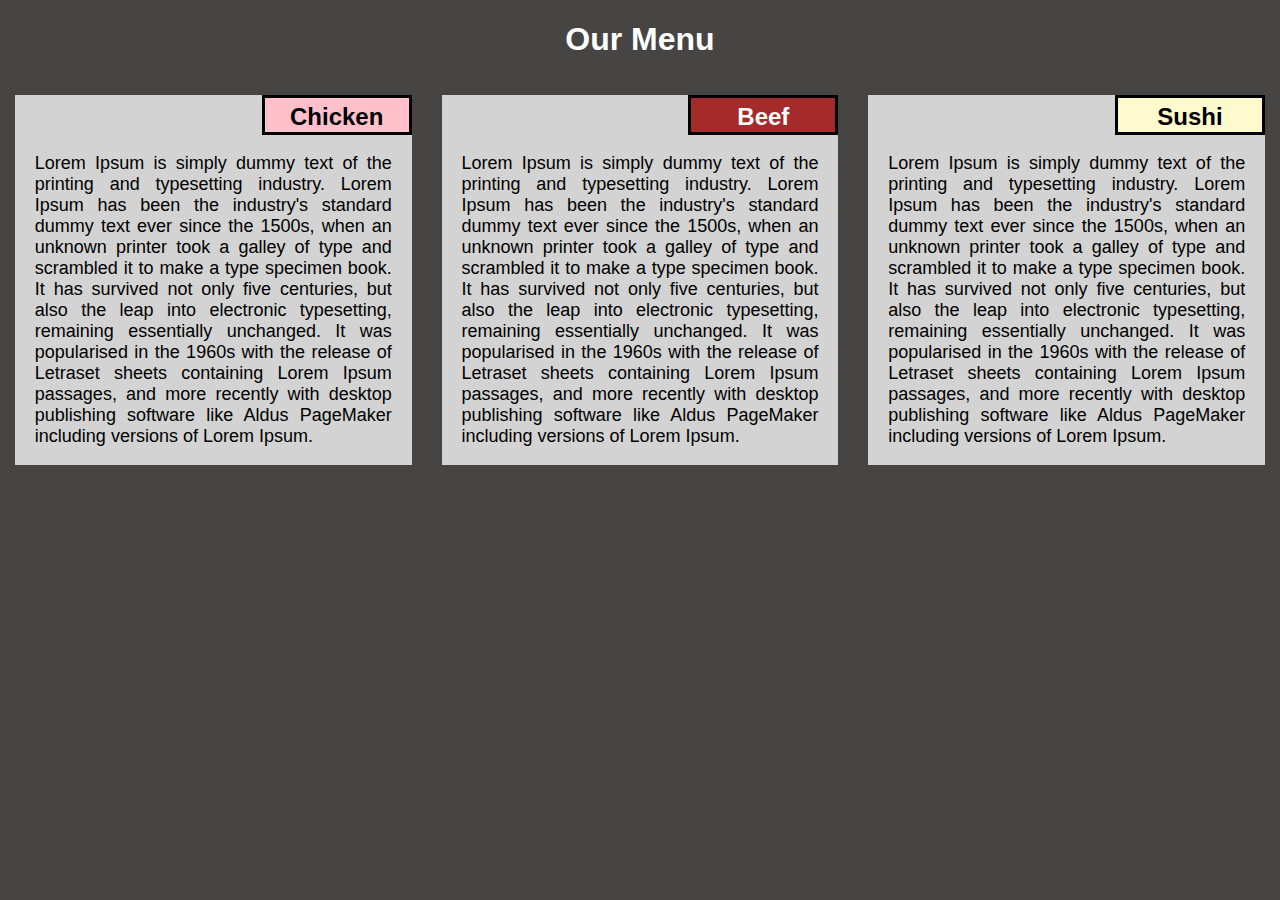
<file: week1/mod2-sol/index.html>
<!DOCTYPE html>
<html lang="en">
<head>
    <meta charset="UTF-8">
    <meta name="viewport" content="width=device-width, initial-scale=1.0">
    <link rel="stylesheet" href="css/style.css">
    <title>Assignment Solution for Module 2</title>
</head>
<body>
    <h1>Our Menu</h1>
    <div class="flex-container">

        <div class="flex-item-left">
            <h2 id="head-1">Chicken</h2>
            <p>Lorem Ipsum is simply dummy text of the printing and typesetting industry. Lorem Ipsum has been the industry's standard dummy text ever since the 1500s, when an unknown printer took a galley of type and scrambled it to make a type specimen book. It has survived not only five centuries, but also the leap into electronic typesetting, remaining essentially unchanged. It was popularised in the 1960s with the release of Letraset sheets containing Lorem Ipsum passages, and more recently with desktop publishing software like Aldus PageMaker including versions of Lorem Ipsum.</p>
        </div>

        <div class="flex-item-mid">
            <h2 id="head-2">Beef</h2>
            <p>Lorem Ipsum is simply dummy text of the printing and typesetting industry. Lorem Ipsum has been the industry's standard dummy text ever since the 1500s, when an unknown printer took a galley of type and scrambled it to make a type specimen book. It has survived not only five centuries, but also the leap into electronic typesetting, remaining essentially unchanged. It was popularised in the 1960s with the release of Letraset sheets containing Lorem Ipsum passages, and more recently with desktop publishing software like Aldus PageMaker including versions of Lorem Ipsum.</p>
        </div>

        <div class="flex-item-right">
            <h2 id="head-3">Sushi</h2>
            <p>Lorem Ipsum is simply dummy text of the printing and typesetting industry. Lorem Ipsum has been the industry's standard dummy text ever since the 1500s, when an unknown printer took a galley of type and scrambled it to make a type specimen book. It has survived not only five centuries, but also the leap into electronic typesetting, remaining essentially unchanged. It was popularised in the 1960s with the release of Letraset sheets containing Lorem Ipsum passages, and more recently with desktop publishing software like Aldus PageMaker including versions of Lorem Ipsum.</p>
        </div>
    </div>
</body>
</html>
</file>
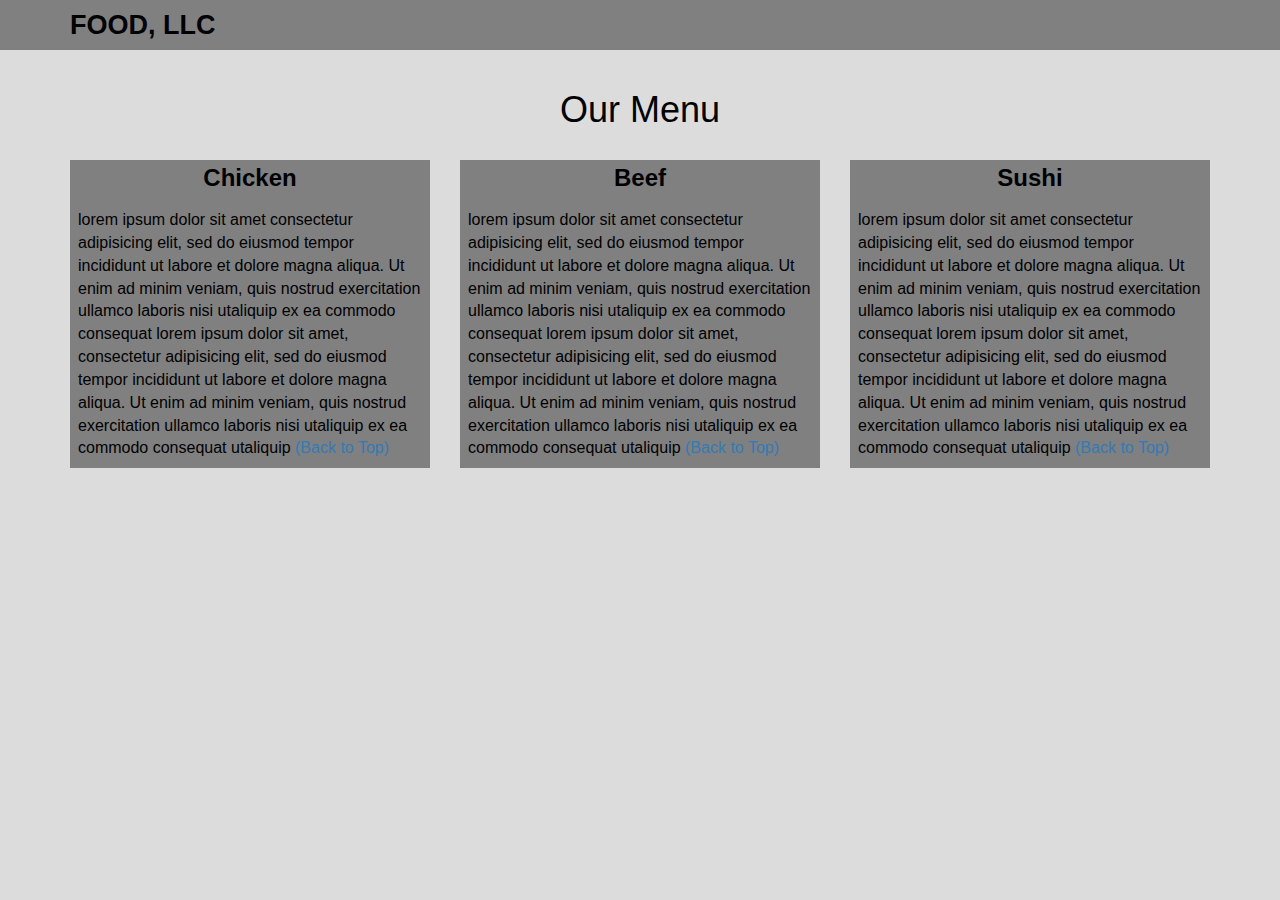
<file: week1/mod3-sol/index.html>
<!DOCTYPE html>
<html lang="en">
<head>
    <meta charset="UTF-8">
    <meta http-equiv="X-UA-Compatible" content="IE=edge">
    <meta name="viewport" content="width=device-width, initial-scale=1.0">
    <link rel="stylesheet" href="https://maxcdn.bootstrapcdn.com/bootstrap/3.3.7/css/bootstrap.min.css">
    <script src="https://ajax.googleapis.com/ajax/libs/jquery/3.3.1/jquery.min.js"></script>
    <script src="https://maxcdn.bootstrapcdn.com/bootstrap/3.3.7/js/bootstrap.min.js"></script>
    <link rel="stylesheet" href="css/style.css">
    <title>Module 3 Solution</title>
</head>
<body>
    <header>
        <nav id="header-nav" class="navbar navbar-default">
            <div class="container">
                <div class="navbar-header">
                    <div class="navbar-brand">
                        <h1>Food, LLC</h1>
                    </div>
                <button type="button" class="navbar-toggle collapsed" data-toggle="collapse" data-target="#collapsable-nav" aria-expanded="false">
                    <span class="sr-only">Toggle Navigation</span>
                    <span class="icon-bar"></span>
                    <span class="icon-bar"></span>
                    <span class="icon-bar"></span>
                </button>
                </div>
                <div id="collapsable-nav" class="collapse navbar-collapse">
                    <ul id="nav-list" class="nav navbar-nav">
                        <li class="hidden-lg hidden-md hidden-sm"><a href="#">Chicken</a></li>
                        <li class="hidden-lg hidden-md hidden-sm"><a href="#">Beef</a></li>
                        <li class="hidden-lg hidden-md hidden-sm"><a href="#">Sushi</a></li>
                    </ul>
                </div>
            </div>
        </nav>
    </header>

    <div id="main-content" class="container">
        <h1 class="text-center">Our Menu</h1>
        <div id="menu-items" class="row">
            <div class="col-lg-4 col-md-4 col-sm-6 col-xs-12">
                <div id="chicken-tile" class="menu-item">
                    <h3 class="text-center">Chicken</h3>
                    <p class="menu-item-content">lorem ipsum dolor sit amet consectetur adipisicing elit, sed do eiusmod
                        tempor incididunt ut labore et dolore magna aliqua. Ut enim ad minim veniam, quis nostrud
                        exercitation ullamco laboris nisi utaliquip ex ea commodo consequat
                        lorem ipsum dolor sit amet, consectetur adipisicing elit, sed do eiusmod
                        tempor incididunt ut labore et dolore magna aliqua. Ut enim ad minim veniam, quis nostrud
                        exercitation ullamco laboris nisi utaliquip ex ea commodo consequat utaliquip
                        <a href="#top">(Back to Top)</a></p>
                </div>
            </div>

            <div class="col-lg-4 col-md-4 col-sm-6 col-xs-12">
                <div id="beef-tile" class="menu-item">
                    <h3 class="text-center">Beef</h3>
                    <p class="menu-item-content">lorem ipsum dolor sit amet consectetur adipisicing elit, sed do eiusmod
                        tempor incididunt ut labore et dolore magna aliqua. Ut enim ad minim veniam, quis nostrud
                        exercitation ullamco laboris nisi utaliquip ex ea commodo consequat
                        lorem ipsum dolor sit amet, consectetur adipisicing elit, sed do eiusmod
                        tempor incididunt ut labore et dolore magna aliqua. Ut enim ad minim veniam, quis nostrud
                        exercitation ullamco laboris nisi utaliquip ex ea commodo consequat utaliquip
                        <a href="#top">(Back to Top)</a></p>
                </div>
            </div>

            <div class="col-lg-4 col-md-4 col-sm-12 col-xs-12">
                <div id="sushi-tile" class="menu-item">
                    <h3 class="text-center">Sushi</h3>
                    <p class="menu-item-content">lorem ipsum dolor sit amet consectetur adipisicing elit, sed do eiusmod
                        tempor incididunt ut labore et dolore magna aliqua. Ut enim ad minim veniam, quis nostrud
                        exercitation ullamco laboris nisi utaliquip ex ea commodo consequat
                        lorem ipsum dolor sit amet, consectetur adipisicing elit, sed do eiusmod
                        tempor incididunt ut labore et dolore magna aliqua. Ut enim ad minim veniam, quis nostrud
                        exercitation ullamco laboris nisi utaliquip ex ea commodo consequat utaliquip
                        <a href="#top">(Back to Top)</a></p>
                </div>
            </div>

        </div>
    </div>
    
</body>
</html>
</file>
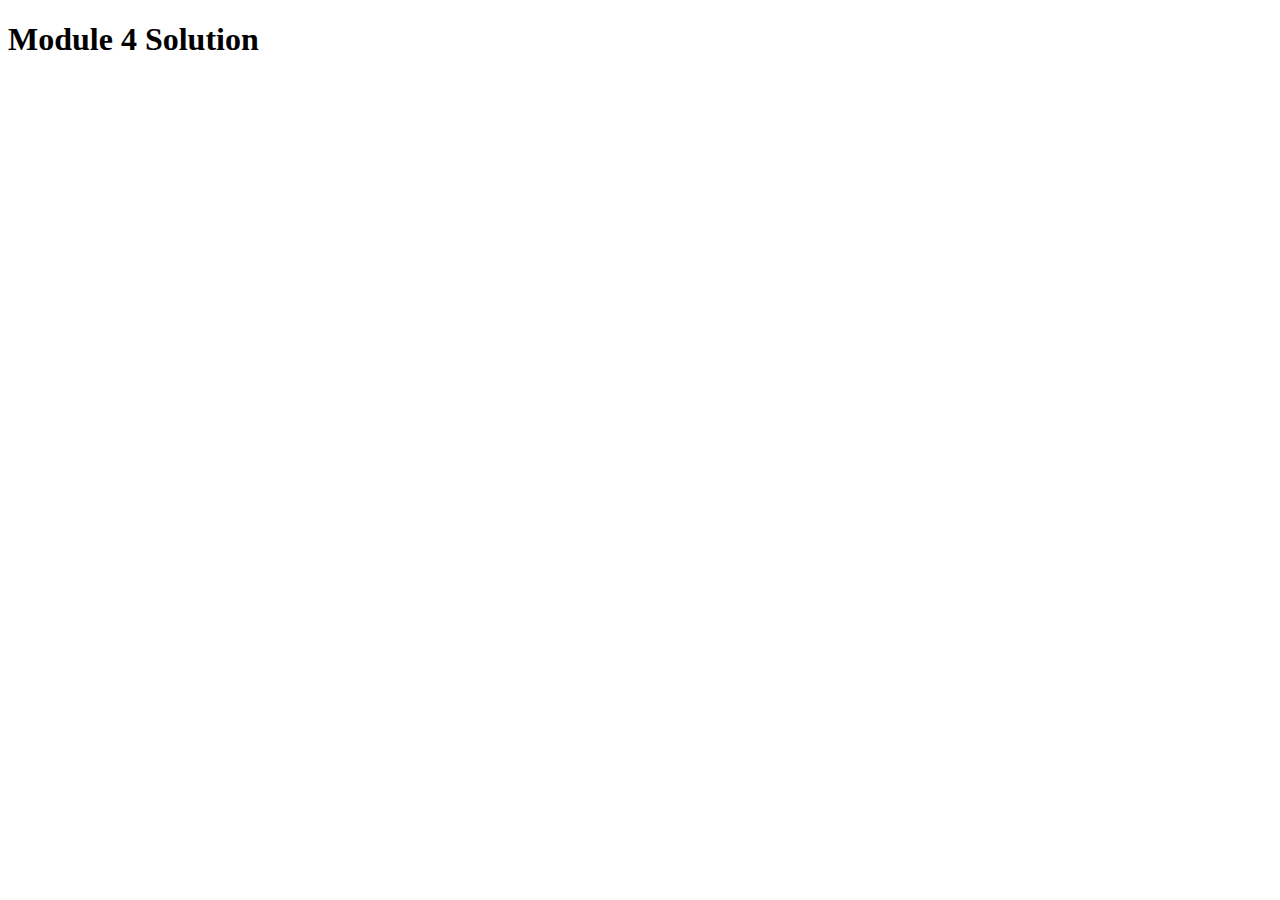
<file: week1/mod4-sol/index.html>
<!DOCTYPE html>
<html>
<head>
  <meta charset="utf-8">
  <title>Module 4 Solution</title>
  <script src="SpeakHello.js"></script>
  <script src="SpeakGoodBye.js"></script>
  <script src="script.js"></script>
</head>
<body>
  <h1>Module 4 Solution</h1>
</body>
</html>
</file>
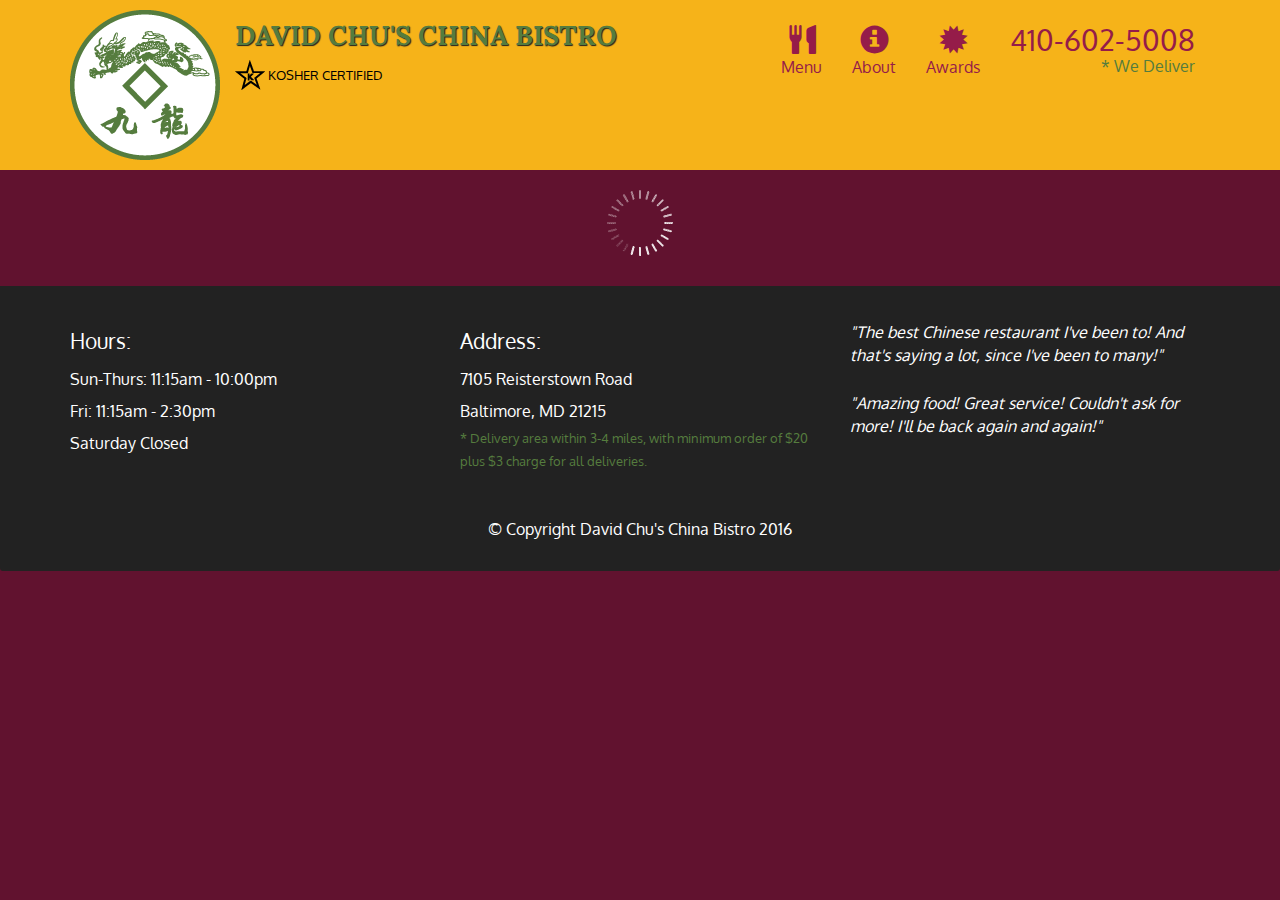
<file: week1/mod5-sol/index.html>
<!doctype html>
<html lang="en">
  <head>
    <meta charset="utf-8">
    <meta http-equiv="X-UA-Compatible" content="IE=edge">
    <meta name="viewport" content="width=device-width, initial-scale=1">
    <title>David Chu's China Bistro</title>
    <link rel="stylesheet" href="css/bootstrap.min.css">
    <link rel="stylesheet" href="css/styles.css">
    <link href='https://fonts.googleapis.com/css?family=Oxygen:400,300,700' rel='stylesheet' type='text/css'>
    <link href='https://fonts.googleapis.com/css?family=Lora' rel='stylesheet' type='text/css'>
  </head>
<body>
  <header>
    <nav id="header-nav" class="navbar navbar-default">
      <div class="container">
        <div class="navbar-header">
          <a href="index.html" class="pull-left visible-md visible-lg">
            <div id="logo-img" alt="Logo image"></div>
          </a>

          <div class="navbar-brand">
            <a href="index.html"><h1>David Chu's China Bistro</h1></a>
            <p>
              <img src="images/star-k-logo.png" alt="Kosher certification">
              <span>Kosher Certified</span>
            </p>
          </div>

          <button id="navbarToggle" type="button" class="navbar-toggle collapsed" data-toggle="collapse" data-target="#collapsable-nav" aria-expanded="false">
            <span class="sr-only">Toggle navigation</span>
            <span class="icon-bar"></span>
            <span class="icon-bar"></span>
            <span class="icon-bar"></span>
          </button>
        </div>
        
        <div id="collapsable-nav" class="collapse navbar-collapse">
           <ul id="nav-list" class="nav navbar-nav navbar-right">
            <li id="navHomeButton" class="visible-xs active">
              <a href="index.html">
                <span class="glyphicon glyphicon-home"></span> Home</a>
            </li>
            <li id="navMenuButton">
              <a href="#" onclick="$dc.loadMenuCategories();">
                <span class="glyphicon glyphicon-cutlery"></span><br class="hidden-xs"> Menu</a>
            </li>
            <li>
              <a href="#">
                <span class="glyphicon glyphicon-info-sign"></span><br class="hidden-xs"> About</a>
            </li>
            <li>
              <a href="#">
                <span class="glyphicon glyphicon-certificate"></span><br class="hidden-xs"> Awards</a>
            </li>
            <li id="phone" class="hidden-xs">
              <a href="tel:410-602-5008">
                <span>410-602-5008</span></a><div>* We Deliver</div>
            </li>
          </ul><!-- #nav-list -->
        </div><!-- .collapse .navbar-collapse -->
      </div><!-- .container -->
    </nav><!-- #header-nav -->
  </header>

  <div id="call-btn" class="visible-xs">
    <a class="btn" href="tel:410-602-5008">
    <span class="glyphicon glyphicon-earphone"></span>
    410-602-5008
    </a>
  </div>
  <div id="xs-deliver" class="text-center visible-xs">* We Deliver</div>

  <div id="main-content" class="container"></div>

  <footer class="panel-footer">
    <div class="container">
      <div class="row">
        <section id="hours" class="col-sm-4">
          <span>Hours:</span><br>
          Sun-Thurs: 11:15am - 10:00pm<br>
          Fri: 11:15am - 2:30pm<br>
          Saturday Closed
          <hr class="visible-xs">
        </section>
        <section id="address" class="col-sm-4">
          <span>Address:</span><br>
          7105 Reisterstown Road<br>
          Baltimore, MD 21215
          <p>* Delivery area within 3-4 miles, with minimum order of $20 plus $3 charge for all deliveries.</p>
          <hr class="visible-xs">
        </section>
        <section id="testimonials" class="col-sm-4">
          <p>"The best Chinese restaurant I've been to! And that's saying a lot, since I've been to many!"</p>
          <p>"Amazing food! Great service! Couldn't ask for more! I'll be back again and again!"</p>
        </section>
      </div>
      <div class="text-center">&copy; Copyright David Chu's China Bistro 2016</div>
    </div>
  </footer>

  <!-- jQuery (Bootstrap JS plugins depend on it) -->
  <script src="js/jquery-2.1.4.min.js"></script>
  <script src="js/bootstrap.min.js"></script>
  <script src="js/ajax-utils.js"></script>
  <script src="js/script.js"></script>
</body>
</html>
</file>
<file: week1/mod2-sol/css/style.css>
* {
    box-sizing: border-box;
}

body{
    font-family: 'Gill Sans', 'Gill Sans MT', Calibri, 'Trebuchet MS', sans-serif;
    margin: 0px;
    padding: 0px;
    background-color: rgb(71, 68, 68);
}

div{
    background-color: #D3D3D3;
    border: 3px solid black;
    position: relative;
}

h1{
    text-align: center;
    color: #ffffff;
}

p{
    font-size: 18px;
    text-align: justify;
    padding-left: 5%;
    padding-right: 5%;
    padding-top: 10%;
}

h2{
    border: 3px solid black;
    text-align: center;
    width: 150px;
    height: 40px;
    padding: 5px;
    position: absolute;
    right: 0;
    margin-top: 0;
}

#head-1{
    background-color: #ffc0cb;
}
 
#head-2{
    background-color: #a52a2a;
    color: #ffffff;
}

#head-3{
    background-color: #fffacd;
}

.flex-container{
    display: flex;
    flex-direction: row;
    flex-wrap: wrap;
    background-color: rgb(71, 68, 68);
    justify-content: space-around;
    border: none;
}

/* for desktop layout */
@media (min-width: 992px){
  
    .flex-item-left, .flex-item-mid, .flex-item-right{
        flex: 33.33%;
        border: 15px solid rgb(71, 68, 68);
    }
    
}

/* for tablet layout */
@media (min-width: 768px) and (max-width: 991px){
   
    .flex-item-left, .flex-item-mid, .flex-item-right{
        flex: 50%;
        border: 15px solid rgb(71, 68, 68);
    }
} 

/* for mobile layout */
@media (max-width: 767px){
    
    .flex-item-left, .flex-item-mid, .flex-item-right{
        flex: 100%;
        margin: 5%;
    }
}
</file>
<file: week1/mod3-sol/css/style.css>
body{
    background-color: #dcdcdc;
    color: black;
    font-size: 16px;
    font-family: 'Gill Sans', 'Gill Sans MT', Calibri, 'Trebuchet MS', sans-serif;
}

/* HEADER */
#header-nav{
    background-color: #808080;
    border-radius: 0;
    border: 0;
}

.navbar-brand{
    padding-top: 15px;
}

.navbar-brand h1{
    color: black;
    font-size: 1.5em;
    text-transform: uppercase;
    font-weight: bold;
    margin-top: 0;
    margin-bottom: 0;
    line-height: .75;
}

.navbar-brand h1:hover, .navbar-brand h1:focus{
    text-decoration: none;
}

#nav-list{
    margin-top: 10px;
}

#nav-list li{
    text-align: center;
    font-size: 1.2em;
    background-color: #e7e7e7;
}

#nav-list li:hover{
    background: #808080;
}

#nav-list a{
    color: black;
}

.navbar-header button.navbar-toggle, .navbar-header .icon-bar{
    border: 1px solid black;
}

h3{
    font-weight: bold;
    padding-top: 5px;
}

.menu-item{
    background-color: #808080;
}

.menu-item-content{
    padding: 8px;
}
</file>
<file: week1/mod5-sol/css/styles.css>
body {
  font-size: 16px;
  color: #fff;
  background-color: #61122f;
  font-family: 'Oxygen', sans-serif;
}

/** HEADER **/
#header-nav {
  background-color: #f6b319;
  border-radius: 0;
  border: 0;
}

#logo-img {
  background: url('../images/restaurant-logo_large.png') no-repeat;
  width: 150px;
  height: 150px;
  margin: 10px 15px 10px 0;
}

.navbar-brand {
  padding-top: 25px;
}
.navbar-brand h1 { /* Restaurant name */
  font-family: 'Lora', serif;
  color: #557c3e;
  font-size: 1.5em;
  text-transform: uppercase;
  font-weight: bold;
  text-shadow: 1px 1px 1px #222;
  margin-top: 0;
  margin-bottom: 0;
  line-height: .75;
}
.navbar-brand a:hover, .navbar-brand a:focus {
  text-decoration: none;
}
.navbar-brand p { /* Kosher cert */
  color: #000;
  text-transform: uppercase;
  font-size: .7em;
  margin-top: 15px;
}
.navbar-brand p span { /* Star-K */
  vertical-align: middle;
}

#nav-list {
  margin-top: 10px;
}
#nav-list a {
  color: #951C49;
  text-align: center;
}
#nav-list a:hover {
  background: #E7E7E7;
}
#nav-list a span {
  font-size: 1.8em;
}

#phone {
  margin-top: 5px;
}
#phone a { /* Phone number */
  text-align: right;
  padding-bottom: 0;
}
#phone div { /* We Deliver */
  color: #557c3e;
  text-align: right;
  padding-right: 15px;
}

.navbar-header button.navbar-toggle, .navbar-header .icon-bar {
  border: 1px solid #61122f;
}
.navbar-header button.navbar-toggle {
  clear: both;
  margin-top: -30px;
}
/* END HEADER */

/* FOOTER */
.panel-footer {
  margin-top: 30px;
  padding-top: 35px;
  padding-bottom: 30px;
  background-color: #222;
  border-top: 0;
}
.panel-footer div.row {
  margin-bottom: 35px;
}
#hours, #address {
  line-height: 2;
}
#hours > span, #address > span {
  font-size: 1.3em;
}
#address p {
  color: #557c3e;
  font-size: .8em;
  line-height: 1.8;
}
#testimonials {
  font-style: italic;
}
#testimonials p:nth-child(2) {
  margin-top: 25px;
}
/* END FOOTER */



/* HOME PAGE */
.container .jumbotron {
  box-shadow: 0 0 50px #3F0C1F;
  border: 2px solid #3F0C1F;
}

#menu-tile, #specials-tile, #map-tile {
  height: 250px;
  width: 100%;
  margin-bottom: 15px;
  position: relative;
  border: 2px solid #3F0C1F;
  overflow: hidden;
}
#menu-tile:hover, #specials-tile:hover, #map-tile:hover {
  box-shadow: 0 1px 5px 1px #cccccc;
}
#menu-tile {
  background: url('../images/menu-tile.jpg') no-repeat;
  background-position: center;
}
#specials-tile {
  background: url('../images/specials-tile.jpg') no-repeat;
  background-position: center;
}
#menu-tile span, #specials-tile span, #map-tile span {
  position: absolute;
  bottom: 0;
  right: 0;
  width: 100%;
  text-align: center;
  font-size: 1.6em;
  text-transform: uppercase;
  background-color: #000;
  color: #fff;
  opacity: .8;
}
/* END HOME PAGE */

/* MENU CATEGORIES PAGE */
.category-tile { 
  position: relative;
  border: 2px solid #3F0C1F;
  overflow: hidden;
  width: 200px;
  height: 200px;
  margin: 0 auto 15px;
}
.category-tile span {
  position: absolute;
  bottom: 0;
  right: 0;
  width: 100%;
  text-align: center;
  font-size: 1.2em;
  text-transform: uppercase;
  background-color: #000;
  color: #fff;
  opacity: .8;
}
.category-tile:hover {
  box-shadow: 0 1px 5px 1px #cccccc;
}

#menu-categories-title + div {
  margin-bottom: 50px;
}
/* END MENU CATEGORIES PAGE */

/* SINGLE CATEGORY PAGE */
.menu-item-tile {
  margin-bottom: 25px;
}
.menu-item-tile hr {
  width: 80%;
}
.menu-item-tile .menu-item-price {
  font-size: 1.1em;
  text-align: right;
  margin-top: -15px;
  margin-right: -15px;
}
.menu-item-tile .menu-item-price span {
  font-size: .6em;
}
.menu-item-photo {
  position: relative;
  border: 2px solid #3F0C1F; 
  overflow: hidden;
  padding: 0;
  margin-right: -15px;
  margin-left: auto;
  margin-bottom: 20px;
  max-width: 250px;
}
.menu-item-photo div {
  position: absolute;
  bottom: 0;
  right: 0;
  width: 80px;
  background-color: #557c3e;
  text-align: center;
}
.menu-item-description {
  padding-right: 30px;
}
h3.menu-item-title {
  margin: 0 0 10px;
}
.menu-item-details {
  font-size: .9em;
  font-style: italic;
}
/* END SINGLE CATEGORY PAGE */


/********** Large devices only **********/
@media (min-width: 1200px) {
  .container .jumbotron {
    background: url('../images/jumbotron_1200.jpg') no-repeat;
    height: 675px;
  }
}

/********** Medium devices only **********/
@media (min-width: 992px) and (max-width: 1199px) {
  /* Header */
  #logo-img {
    background: url('../images/restaurant-logo_medium.png') no-repeat;
    width: 100px;
    height: 100px;
    margin: 5px 5px 5px 0;
  }
  /* End Header */

  /* Home Page */
  .container .jumbotron {
    background: url('../images/jumbotron_992.jpg') no-repeat;
    height: 558px;
  }
  /* End Home Page */
}

/********** Small devices only **********/
@media (min-width: 768px) and (max-width: 991px) {
  /* Home Page */
  .container .jumbotron {
    background: url('../images/jumbotron_768.jpg') no-repeat;
    height: 432px;
  }
  /* End Home Page */
}

/********** Extra small devices only **********/
@media (max-width: 767px) {
  /* Header */
  .navbar-brand {
    padding-top: 10px;
    height: 80px;
  }
  .navbar-brand h1 { /* Restaurant name */
    padding-top: 10px;
    font-size: 5vw; /* 1vw = 1% of viewport width */
  }
  .navbar-brand p { /* Kosher cert */
    font-size: .6em;
    margin-top: 12px;
  }
  .navbar-brand p img { /* Star-K */
    height: 20px;
  }

  #collapsable-nav a { /* Collapsed nav menu text */
    font-size: 1.2em;
  }
  #collapsable-nav a span { /* Collapsed nav menu glyph */
    font-size: 1em;
    margin-right: 5px;
  }

  #call-btn > a {
    font-size: 1.5em;
    display: block;
    margin: 0 20px;
    padding: 10px;
    border: 2px solid #fff;
    background-color: #f6b319;
    color: #951c49;
  }
  #xs-deliver {
    margin-top: 5px;
    font-size: .7em;
    letter-spacing: .1em;
    text-transform: uppercase;
  }
  /* End Header */

  /* Footer */
  .panel-footer section {
    margin-bottom: 30px;
    text-align: center;
  }
  .panel-footer section:nth-child(3) {
    margin-bottom: 0; /* margin already exists on the whole row */
  }
  .panel-footer section hr {
    width: 50%;
  }
  /* End Footer */

  /* Home Page */
  .container .jumbotron {
    margin-top: 30px;
    padding: 0;
  }
  #menu-tile, #specials-tile {
    width: 360px;
    margin: 0 auto 15px;
  }

  .menu-item-photo {
    margin-right: auto;
  }
  .menu-item-tile .menu-item-price {
    text-align: center;
  }
  .menu-item-description {
    text-align: center;;
  }
}


/********** Super extra small devices Only :-) (e.g., iPhone 4) **********/
@media (max-width: 479px) {
  /* Header */
  .navbar-brand h1 { /* Restaurant name */
    padding-top: 5px;
    font-size: 6vw;
  }
  /* End Header */
  
  /* Home page */
  #menu-tile, #specials-tile {
    width: 280px;
    margin: 0 auto 15px;
  }

  .col-xxs-12 {
    position: relative;
    min-height: 1px;
    padding-right: 15px;
    padding-left: 15px;
    float: left;
    width: 100%;
  }
}
</file>
